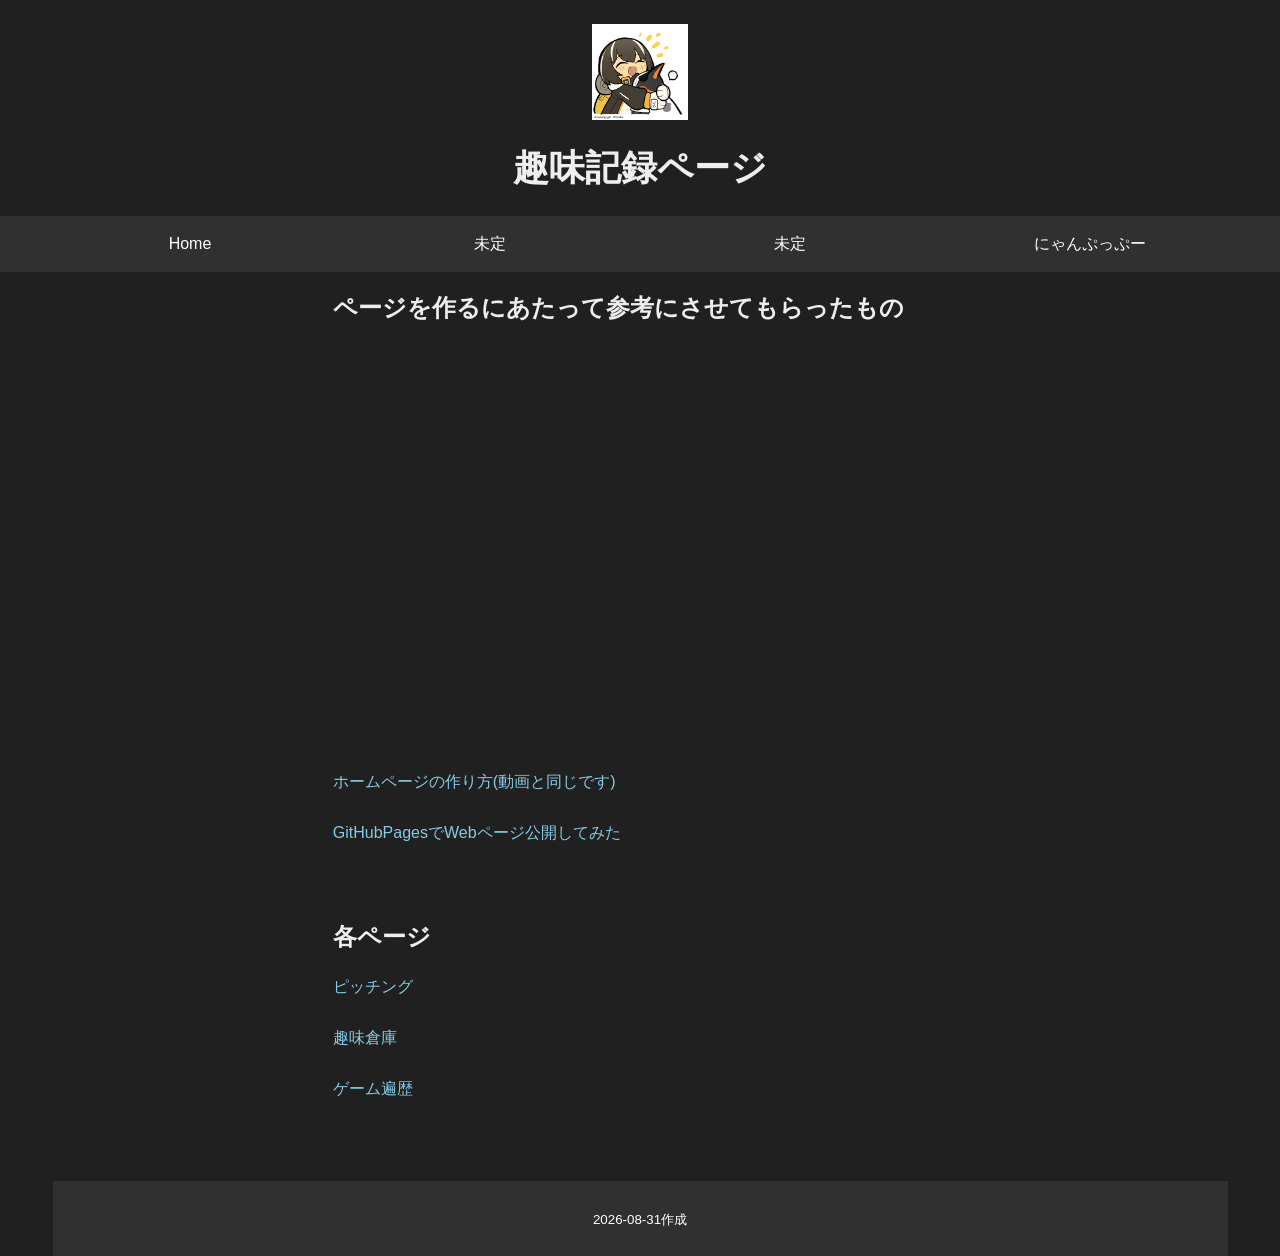
<file: index.html>
<!DOCTYPE HTML><html lang="ja"><head>
<meta name="viewport" content="width=device-width, initial-scale=1.0">
<meta charset="utf-8">
<title>趣味 記録ページ</title>
<link rel="stylesheet" type="text/css" href="template.css">
<link rel="icon" type="image/png" href="maga_icon.png" href="favicon.ico">
<meta property="og:type" content="article" />
<meta property="og:image" content="maga_icon.png" />
<meta property="og:title" content="趣味 記録ページ" />
<meta property="og:description" content="趣味 記録ページ" />
<meta property="og:site_name" content="趣味 記録ページ" /> 
</head><body>
<header>
<h1><img src="maga_icon.png" width="96" height="96" alt="アイコン" /></h1>
<h2>趣味記録ページ</h2>
<nav><ul>
<li><a href="index.html">Home</a></li>
<li><a href=''>未定</a></li>
<li><a href=''>未定</a></li>
<li><a href='https://misskey.io/channels/9dy40f49i2'>にゃんぷっぷー</a></li>
</ul></nav>
</header> 
<main id="contents">
<h3>ページを作るにあたって参考にさせてもらったもの</h3>
<br>
<div class="youtube-video">
    <iframe src="https://www.youtube.com/embed/TJ4BuoDqgnc"
            title=""
            allowfullscreen>
    </iframe>
</div>
<br>
<p>
<a href="https://yuki1996.com/tech/2022/hp/hp">ホームページの作り方(動画と同じです)</a>
</p>
<p>
<a href="https://qiita.com/san_bay3/items/8338f68c9d01c8a5258b">GitHubPagesでWebページ公開してみた</a>
</p>
<br>
<br>
<h3>各ページ</h3>
<p>
<a href="pitch">ピッチング</a>
</p>
<p>
<a href="hobby">趣味倉庫</a>
</p>
<p>
<a href="gaming_history">ゲーム遍歴</a>
</p>
<br>
<br>
</main><footer><p><small>
2026-08-31作成　　</small></p></footer>  </body></html>
</file>
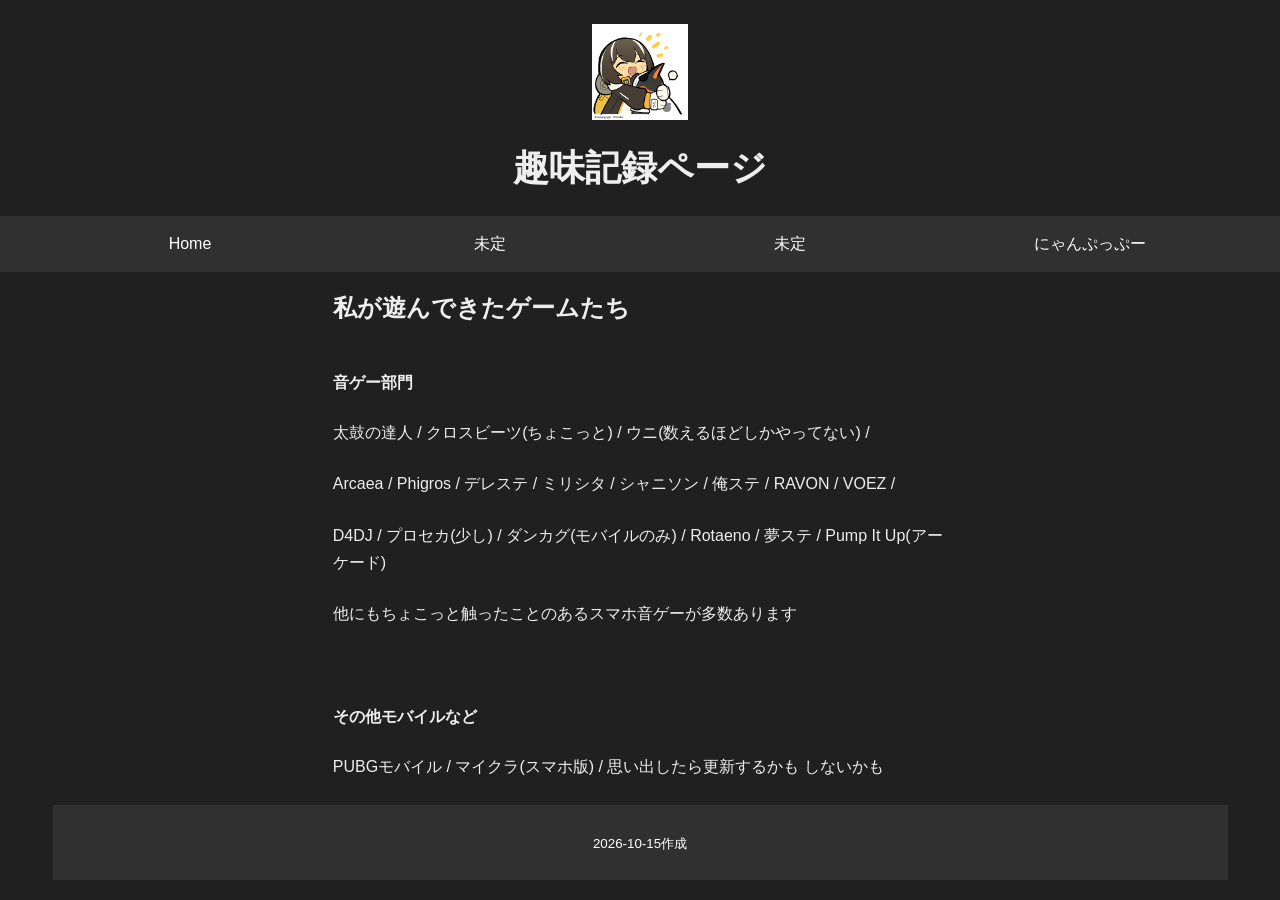
<file: gaming_history/index.html>
<!DOCTYPE HTML><html lang="ja"><head>
<meta name="viewport" content="width=device-width, initial-scale=1.0">
<meta charset="utf-8">
<title>趣味 記録ページ</title>
<link rel="stylesheet" type="text/css" href="/template.css">
<link rel="icon" type="image/png" href="maga_icon.png" href="favicon.ico">
<meta property="og:type" content="article" />
<meta property="og:image" content="maga_icon.png" />
<meta property="og:title" content="趣味 記録ページ" />
<meta property="og:description" content="趣味 記録ページ" />
<meta property="og:site_name" content="趣味 記録ページ" /> 
</head><body>
<header>
<h1><img src="/maga_icon.png" width="96" height="96" alt="アイコン" /></h1>
<h2>趣味記録ページ</h2>
<nav><ul>
<li><a href="https://rei-by01.github.io/">Home</a></li>
<li><a href=''>未定</a></li>
<li><a href=''>未定</a></li>
<li><a href='https://misskey.io/channels/9dy40f49i2'>にゃんぷっぷー</a></li>
</ul></nav>
</header> 
<main id="contents">
<h3>私が遊んできたゲームたち</h3>
<br>
<h4>音ゲー部門</h4>
<p>太鼓の達人 / クロスビーツ(ちょこっと) / ウニ(数えるほどしかやってない) /</p>
<p>Arcaea / Phigros / デレステ / ミリシタ / シャニソン / 俺ステ / RAVON / VOEZ /</p>
<p>D4DJ / プロセカ(少し) / ダンカグ(モバイルのみ) / Rotaeno / 夢ステ / Pump It Up(アーケード)</p>
<p>他にもちょこっと触ったことのあるスマホ音ゲーが多数あります</p>
<br>
<br>
<h4>その他モバイルなど</h4>
<p>PUBGモバイル / マイクラ(スマホ版) / 思い出したら更新するかも しないかも</p>
<p></p>
<p></p>
<p></p>
<p></p>
<p></p>

</main><footer><p><small>
2026-10-15作成　　</small></p></footer>  </body></html>
</file>
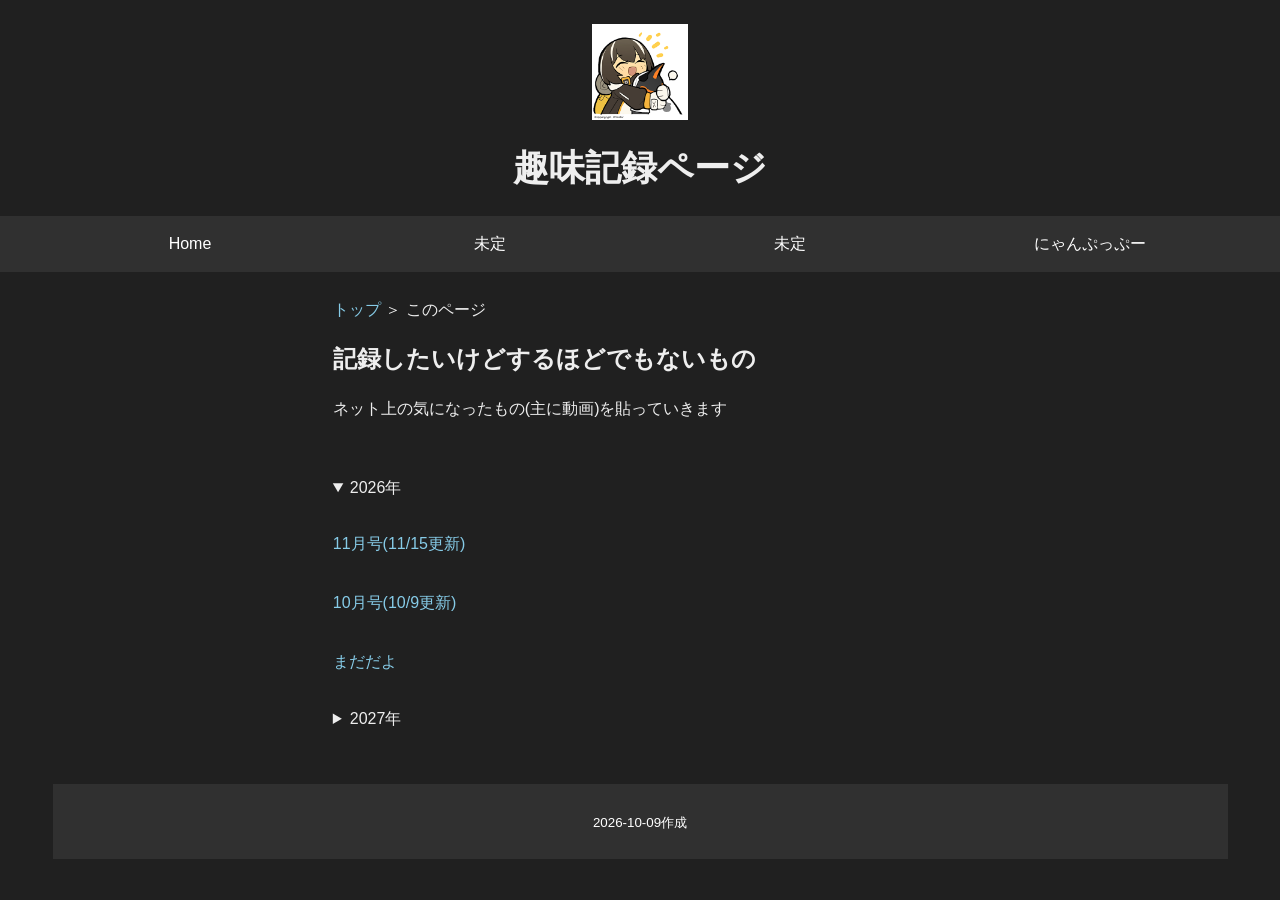
<file: hobby/index.html>
<!DOCTYPE HTML><html lang="ja"><head>
<meta name="viewport" content="width=device-width, initial-scale=1.0">
<meta charset="utf-8">
<title>趣味 記録ページ</title>
<link rel="stylesheet" type="text/css" href="/template.css">
<link rel="icon" type="image/png" href="maga_icon.png" href="favicon.ico">
<meta property="og:type" content="article" />
<meta property="og:image" content="maga_icon.png" />
<meta property="og:title" content="趣味 記録ページ" />
<meta property="og:description" content="趣味 記録ページ" />
<meta property="og:site_name" content="趣味 記録ページ" /> 
</head><body>
<header>
<h1><img src="/maga_icon.png" width="96" height="96" alt="アイコン" /></h1>
<h2>趣味記録ページ</h2>
<nav><ul>
<li><a href="/index.html">Home</a></li>
<li><a href=''>未定</a></li>
<li><a href=''>未定</a></li>
<li><a href='https://misskey.io/channels/9dy40f49i2'>にゃんぷっぷー</a></li>
</ul></nav>
</header> 
<main id="contents">
<!-- パンくずリスト -->
<p>
    <a href="/index.html">トップ</a> ＞
    このページ                                    <!-- ←---日付更新してね -->
</p>
<!-- パンくずここまで -->
<h3>記録したいけどするほどでもないもの</h3>
<p>ネット上の気になったもの(主に動画)を貼っていきます</p>
<br>
<details open>
    <summary>2026年</summary>
    <ul>
        <br>
        <li><a href="hobby_folder/2026/11.html">11月号(11/15更新)</a></li>
        <br>
        <li><a href="hobby_folder/2026/10.html">10月号(10/9更新)</a></li>
        <br>
        <li><a href="">まだだよ</a></li>
    </ul>
</details>
<br>
<details>
    <summary>2027年</summary>

    <ul>
        <br>
        <li><a href="2027/01.html">未定</a></li>
        <br>
        <li><a href="2027/02.html">同じく</a></li>
        <br>
    </ul>
</details>
<p></p>
<br>
</main><footer><p><small>
2026-10-09作成　　</small></p></footer>  </body></html>
</file>
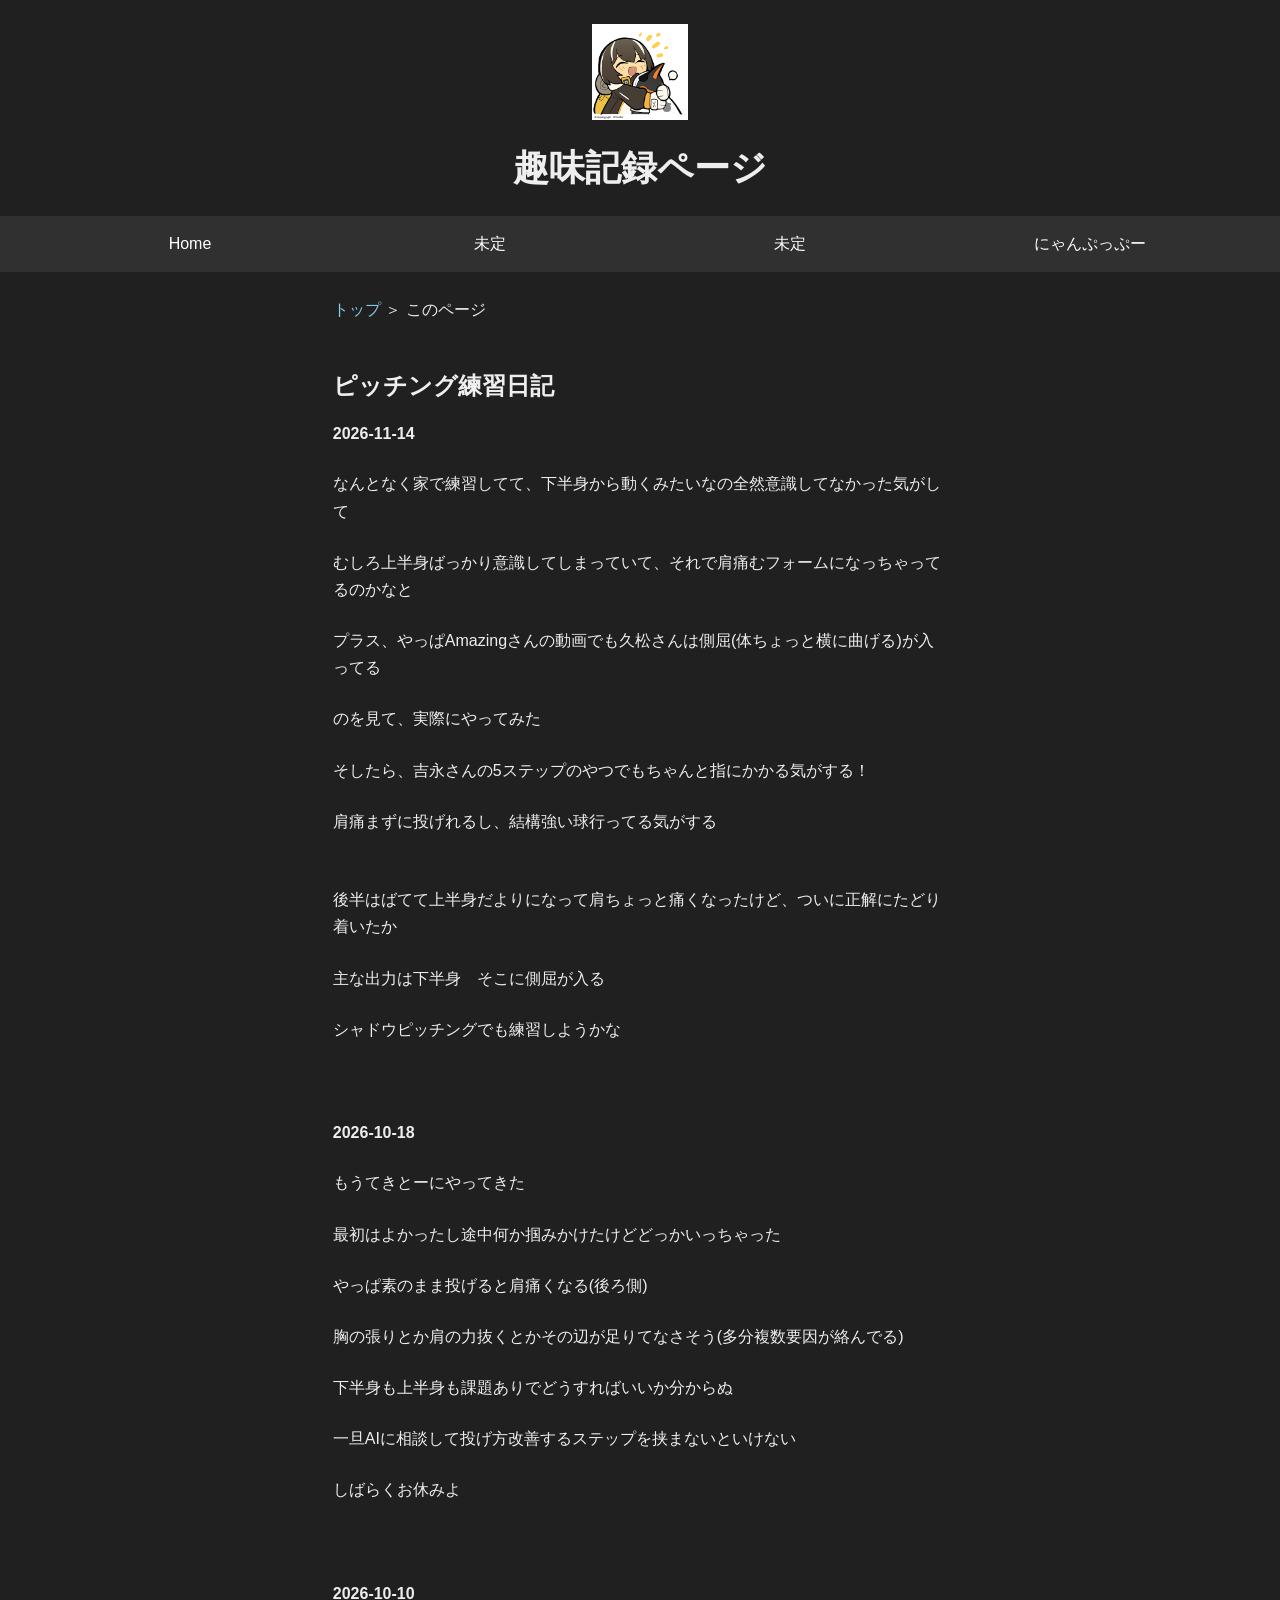
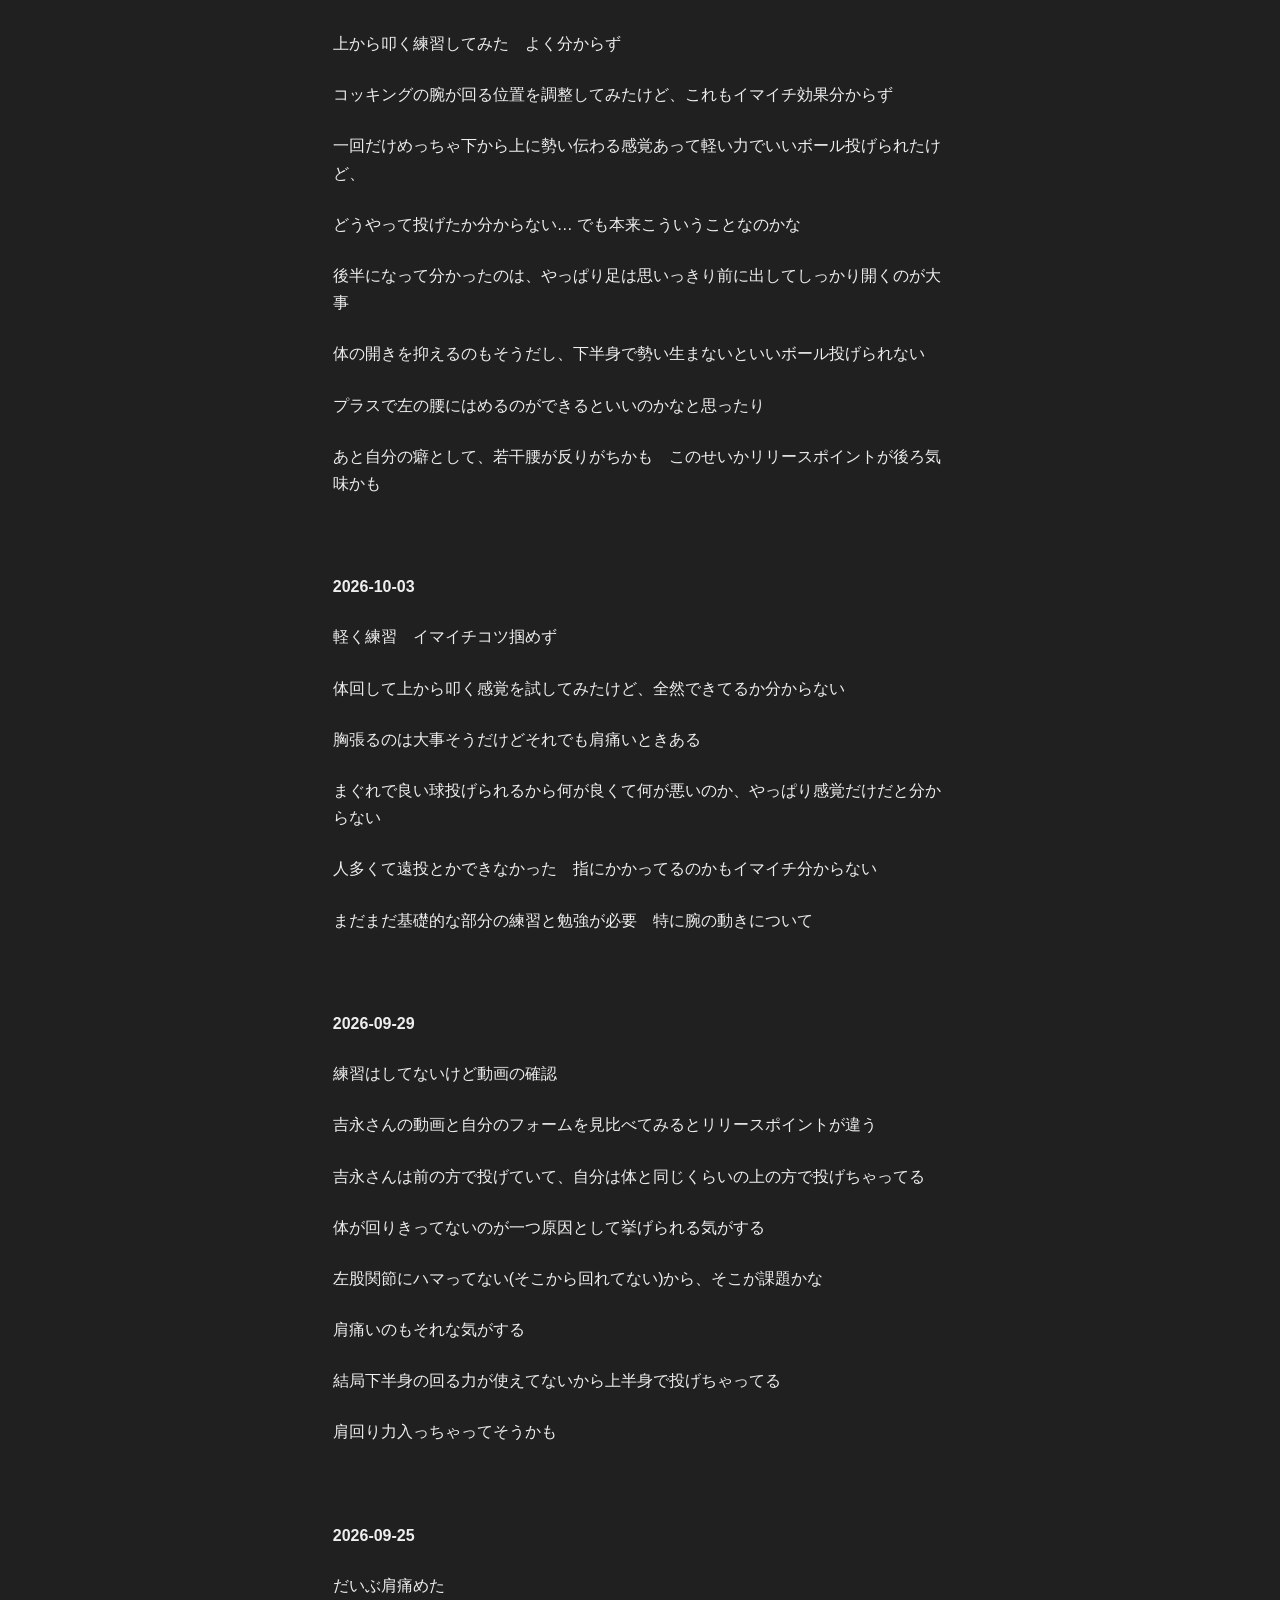
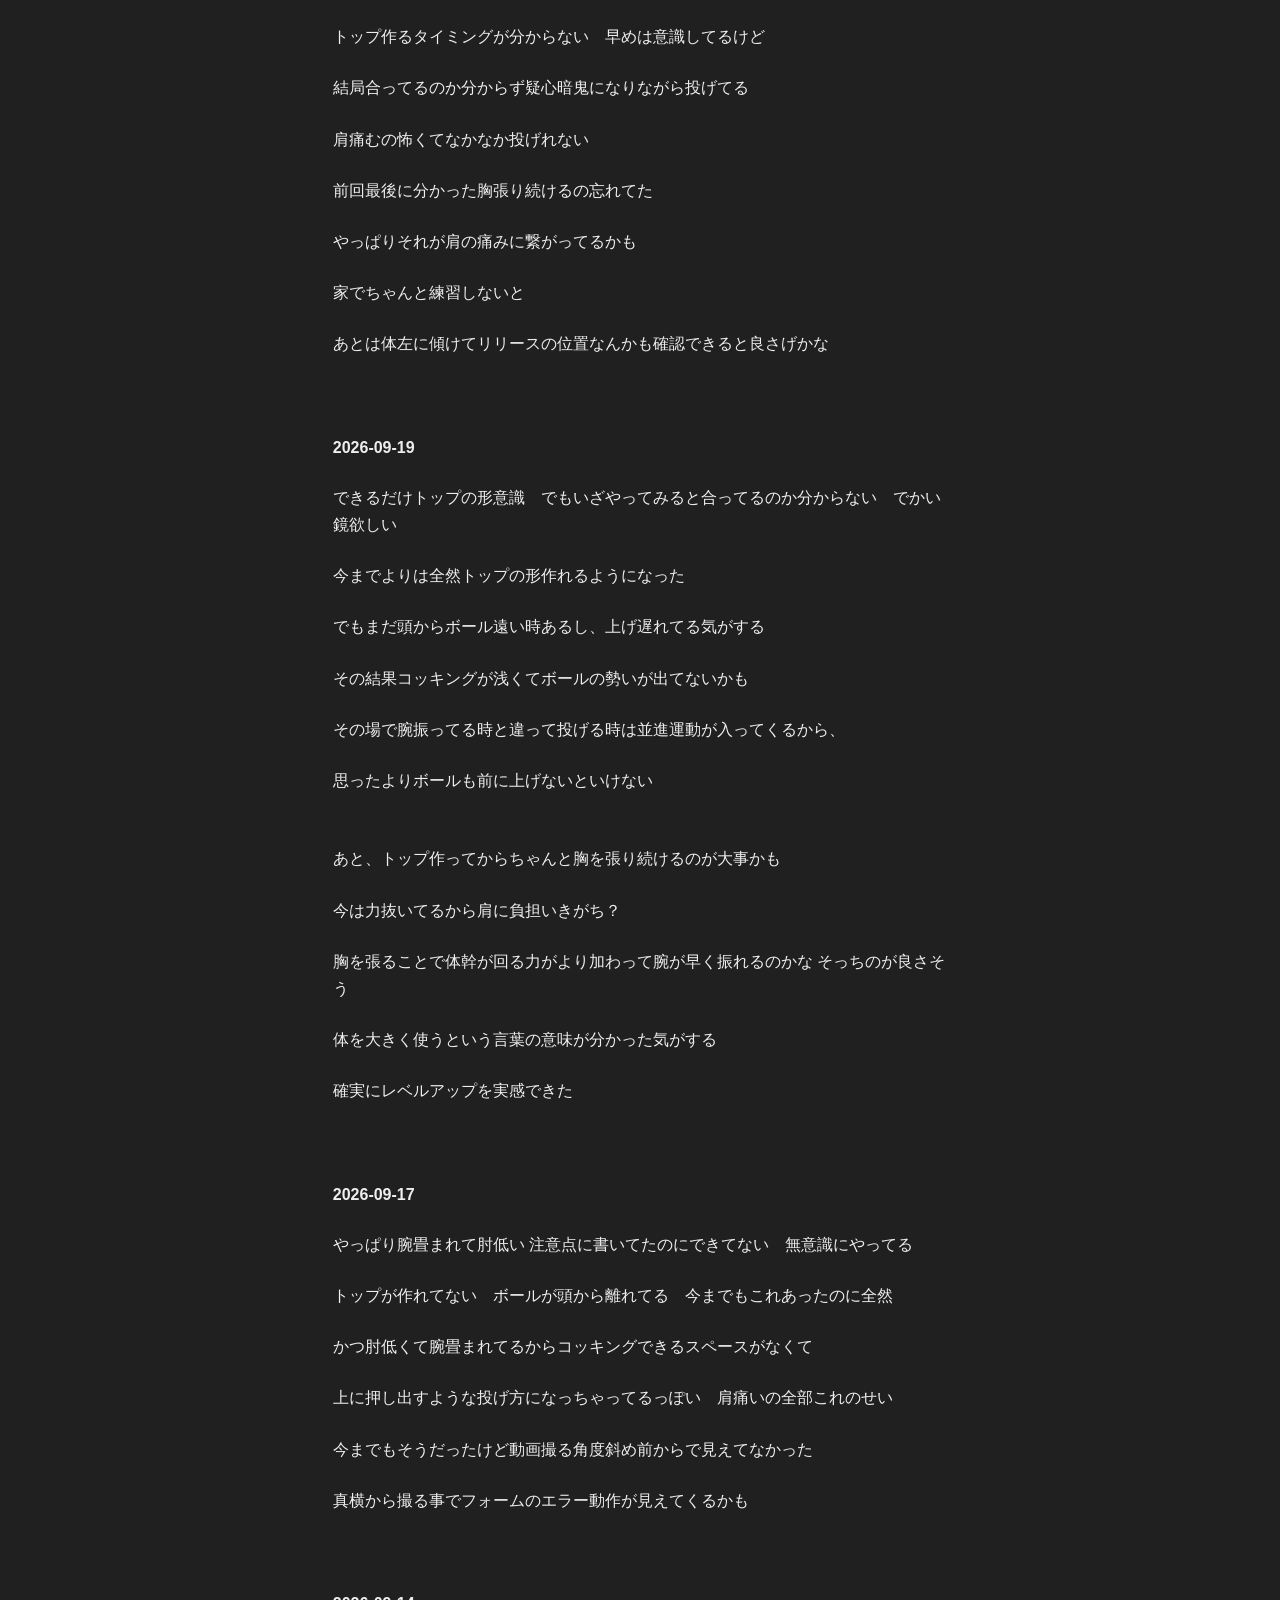
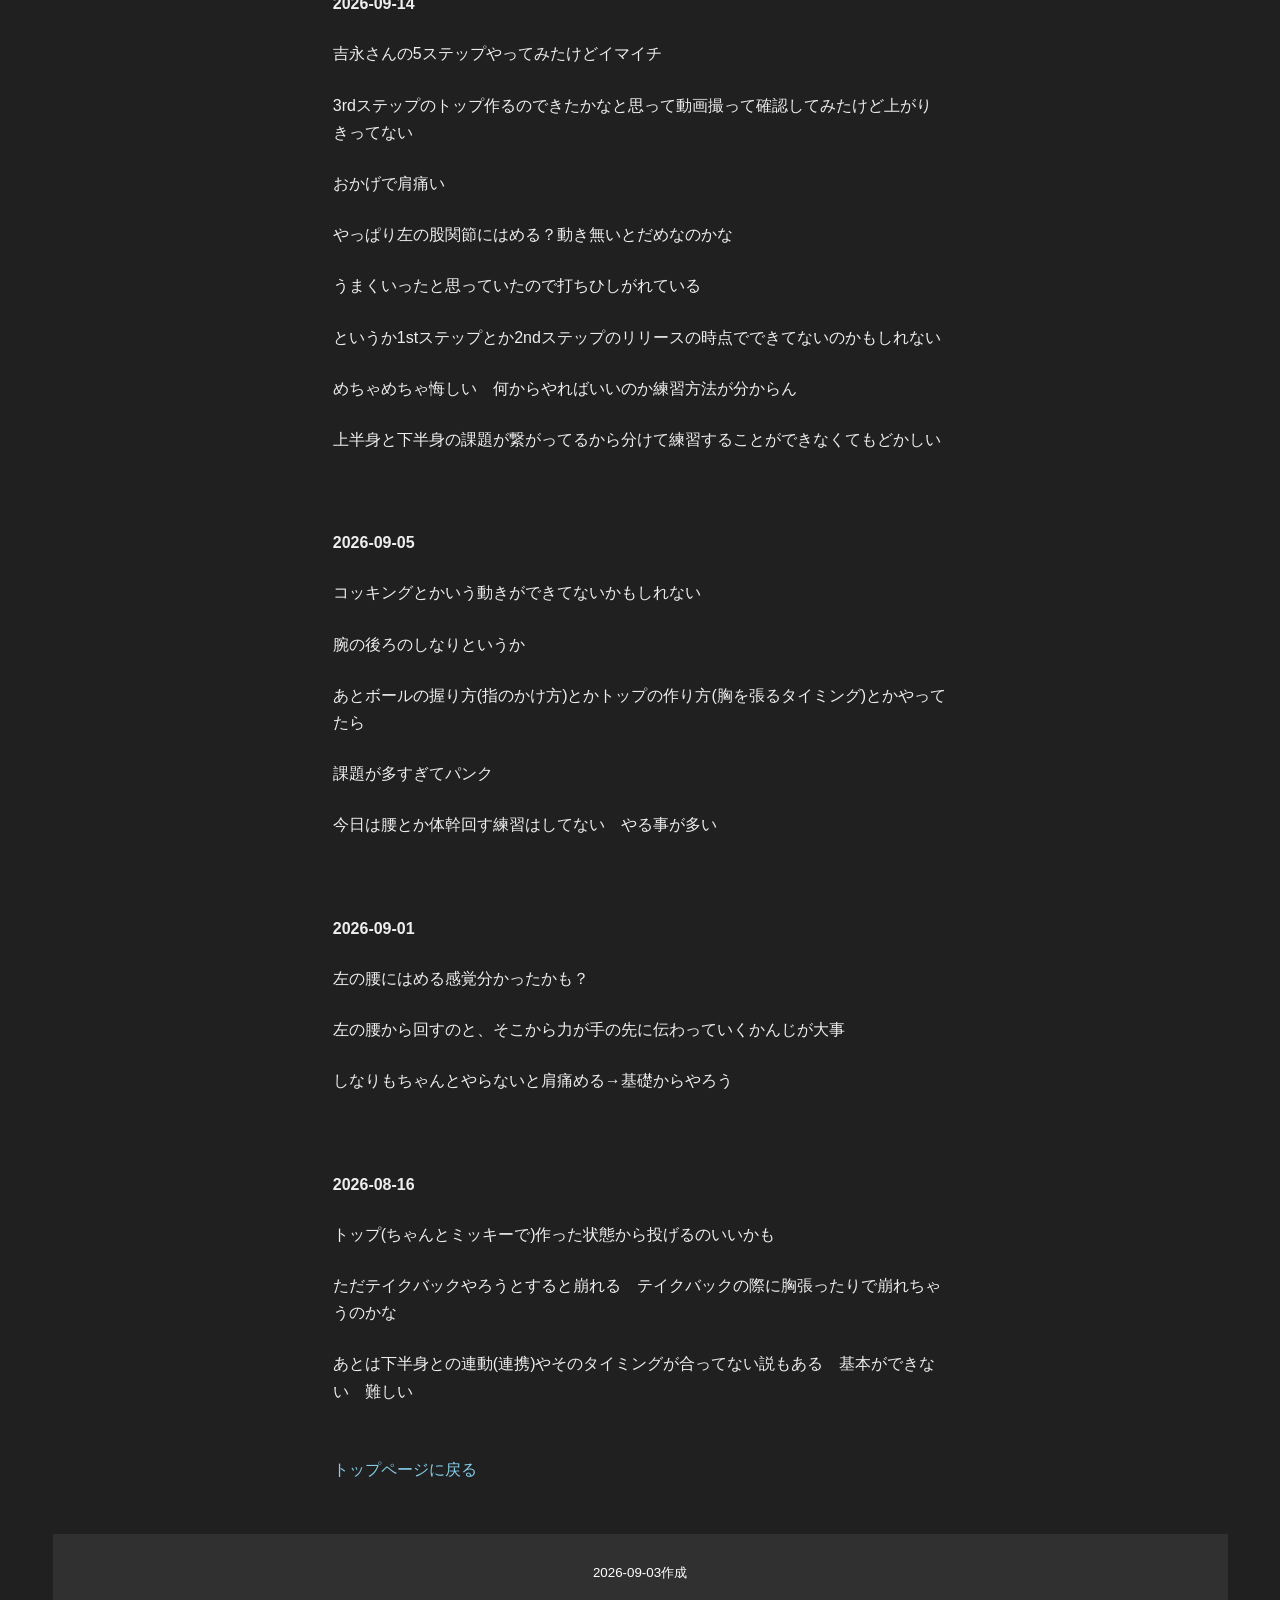
<file: pitch/index.html>
<!DOCTYPE HTML><html lang="ja"><head>
<meta name="viewport" content="width=device-width, initial-scale=1.0">
<meta charset="utf-8">
<title>趣味 記録ページ</title>
<link rel="stylesheet" type="text/css" href="/template.css">
<link rel="icon" type="image/png" href="maga_icon.png" href="favicon.ico">
<meta property="og:type" content="article" />
<meta property="og:image" content="maga_icon.png" />
<meta property="og:title" content="趣味 記録ページ" />
<meta property="og:description" content="趣味 記録ページ" />
<meta property="og:site_name" content="趣味 記録ページ" /> 
</head><body>
<header>
<h1><img src="/maga_icon.png" width="96" height="96" alt="アイコン" /></h1>
<h2>趣味記録ページ</h2>
<nav><ul>
<li><a href="/index.html">Home</a></li>
<li><a href=''>未定</a></li>
<li><a href=''>未定</a></li>
<li><a href='https://misskey.io/channels/9dy40f49i2'>にゃんぷっぷー</a></li>
</ul></nav>
</header> 
<main id="contents">
<!-- パンくずリスト -->
<p>
    <a href="/index.html">トップ</a> ＞
    このページ                                      <!-- ←---日付更新してね -->
</p>
<br>
<!-- パンくずここまで -->
<h3>ピッチング練習日記</h3>
<!-- 
<h4></h4>
<br>
<br>
-->
<h4>2026-11-14</h4>
<p>なんとなく家で練習してて、下半身から動くみたいなの全然意識してなかった気がして</p>
<p>むしろ上半身ばっかり意識してしまっていて、それで肩痛むフォームになっちゃってるのかなと</p>
<p>プラス、やっぱAmazingさんの動画でも久松さんは側屈(体ちょっと横に曲げる)が入ってる</p>
<p>のを見て、実際にやってみた</p>
<p>そしたら、吉永さんの5ステップのやつでもちゃんと指にかかる気がする！</p>
<p>肩痛まずに投げれるし、結構強い球行ってる気がする</p>
<br>
<p>後半はばてて上半身だよりになって肩ちょっと痛くなったけど、ついに正解にたどり着いたか</p>
<p>主な出力は下半身　そこに側屈が入る</p>
<p>シャドウピッチングでも練習しようかな</p>
<br>
<br>
<h4>2026-10-18</h4>
<p>もうてきとーにやってきた</p>
<p>最初はよかったし途中何か掴みかけたけどどっかいっちゃった</p>
<p>やっぱ素のまま投げると肩痛くなる(後ろ側)</p>
<p>胸の張りとか肩の力抜くとかその辺が足りてなさそう(多分複数要因が絡んでる)</p>
<p>下半身も上半身も課題ありでどうすればいいか分からぬ</p>
<p>一旦AIに相談して投げ方改善するステップを挟まないといけない</p>
<p>しばらくお休みよ</p>
<br>
<br>
<h4>2026-10-10</h4>
<p>上から叩く練習してみた　よく分からず</p>
<p>コッキングの腕が回る位置を調整してみたけど、これもイマイチ効果分からず</p>
<p>一回だけめっちゃ下から上に勢い伝わる感覚あって軽い力でいいボール投げられたけど、</p>
<p>どうやって投げたか分からない… でも本来こういうことなのかな</p>
<p>後半になって分かったのは、やっぱり足は思いっきり前に出してしっかり開くのが大事</p>
<p>体の開きを抑えるのもそうだし、下半身で勢い生まないといいボール投げられない</p>
<p>プラスで左の腰にはめるのができるといいのかなと思ったり</p>
<p>あと自分の癖として、若干腰が反りがちかも　このせいかリリースポイントが後ろ気味かも</p>
<br>
<br>
<h4>2026-10-03</h4>
<p>軽く練習　イマイチコツ掴めず</p>
<p>体回して上から叩く感覚を試してみたけど、全然できてるか分からない</p>
<p>胸張るのは大事そうだけどそれでも肩痛いときある</p>
<p>まぐれで良い球投げられるから何が良くて何が悪いのか、やっぱり感覚だけだと分からない</p>
<p>人多くて遠投とかできなかった　指にかかってるのかもイマイチ分からない</p>
<p>まだまだ基礎的な部分の練習と勉強が必要　特に腕の動きについて</p>
<br>
<br>
<h4>2026-09-29</h4>
<p>練習はしてないけど動画の確認</p>
<p>吉永さんの動画と自分のフォームを見比べてみるとリリースポイントが違う</p>
<p>吉永さんは前の方で投げていて、自分は体と同じくらいの上の方で投げちゃってる</p>
<p>体が回りきってないのが一つ原因として挙げられる気がする</p>
<p>左股関節にハマってない(そこから回れてない)から、そこが課題かな</p>
<p>肩痛いのもそれな気がする</p>
<p>結局下半身の回る力が使えてないから上半身で投げちゃってる</p>
<p>肩回り力入っちゃってそうかも</p>
<br>
<br>
<h4>2026-09-25</h4>
<p>だいぶ肩痛めた
<p>トップ作るタイミングが分からない　早めは意識してるけど</p>
<p>結局合ってるのか分からず疑心暗鬼になりながら投げてる</p>
<p>肩痛むの怖くてなかなか投げれない</p>
<p>前回最後に分かった胸張り続けるの忘れてた</p>
<p>やっぱりそれが肩の痛みに繋がってるかも</p>
<p>家でちゃんと練習しないと</p>
<p>あとは体左に傾けてリリースの位置なんかも確認できると良さげかな</p>
<br>
<br>
<h4>2026-09-19</h4>
<p>できるだけトップの形意識　でもいざやってみると合ってるのか分からない　でかい鏡欲しい</p>
<p>今までよりは全然トップの形作れるようになった</p>
<p>でもまだ頭からボール遠い時あるし、上げ遅れてる気がする</p>
<p>その結果コッキングが浅くてボールの勢いが出てないかも</p>
<p>その場で腕振ってる時と違って投げる時は並進運動が入ってくるから、</p>
<p>思ったよりボールも前に上げないといけない</p>
<br>
<p>あと、トップ作ってからちゃんと胸を張り続けるのが大事かも</p>
<p>今は力抜いてるから肩に負担いきがち？</p>
<p>胸を張ることで体幹が回る力がより加わって腕が早く振れるのかな そっちのが良さそう</p>
<p>体を大きく使うという言葉の意味が分かった気がする</p>
<p>確実にレベルアップを実感できた</p>
<br>
<br>
<h4>2026-09-17</h4>
<p>やっぱり腕畳まれて肘低い 注意点に書いてたのにできてない　無意識にやってる</p>
<p>トップが作れてない　ボールが頭から離れてる　今までもこれあったのに全然</p>
<p>かつ肘低くて腕畳まれてるからコッキングできるスペースがなくて</p>
<p>上に押し出すような投げ方になっちゃってるっぽい　肩痛いの全部これのせい</p>
<p>今までもそうだったけど動画撮る角度斜め前からで見えてなかった</p>
<p>真横から撮る事でフォームのエラー動作が見えてくるかも</p>
<br>
<br>
<h4>2026-09-14</h4>
<p>吉永さんの5ステップやってみたけどイマイチ</p>
<p>3rdステップのトップ作るのできたかなと思って動画撮って確認してみたけど上がりきってない</p>
<p>おかげで肩痛い</p>
<p>やっぱり左の股関節にはめる？動き無いとだめなのかな</p>
<p>うまくいったと思っていたので打ちひしがれている</p>
<p>というか1stステップとか2ndステップのリリースの時点でできてないのかもしれない</p>
<p>めちゃめちゃ悔しい　何からやればいいのか練習方法が分からん</p>
<p>上半身と下半身の課題が繋がってるから分けて練習することができなくてもどかしい</p>
<br>
<br>
<h4>2026-09-05</h4>
<p>コッキングとかいう動きができてないかもしれない</p>
<p>腕の後ろのしなりというか</p>
<p>あとボールの握り方(指のかけ方)とかトップの作り方(胸を張るタイミング)とかやってたら</p>
<p>課題が多すぎてパンク</p>
<p>今日は腰とか体幹回す練習はしてない　やる事が多い</p>
<br>
<br>
<h4>2026-09-01</h4>
<p>左の腰にはめる感覚分かったかも？</p>
<p>左の腰から回すのと、そこから力が手の先に伝わっていくかんじが大事</p>
<p>しなりもちゃんとやらないと肩痛める→基礎からやろう</p>
<br>
<br>
<h4>2026-08-16</h4>
<p>トップ(ちゃんとミッキーで)作った状態から投げるのいいかも</p>
<p></p>ただテイクバックやろうとすると崩れる　テイクバックの際に胸張ったりで崩れちゃうのかな</p>
<p>あとは下半身との連動(連携)やそのタイミングが合ってない説もある　基本ができない　難しい</p>
<br>
<p>
<a href="/index.html">トップページに戻る</a>
</p>
<br>
</main><footer><p><small>
2026-09-03作成　　</small></p></footer>  </body></html>
</file>
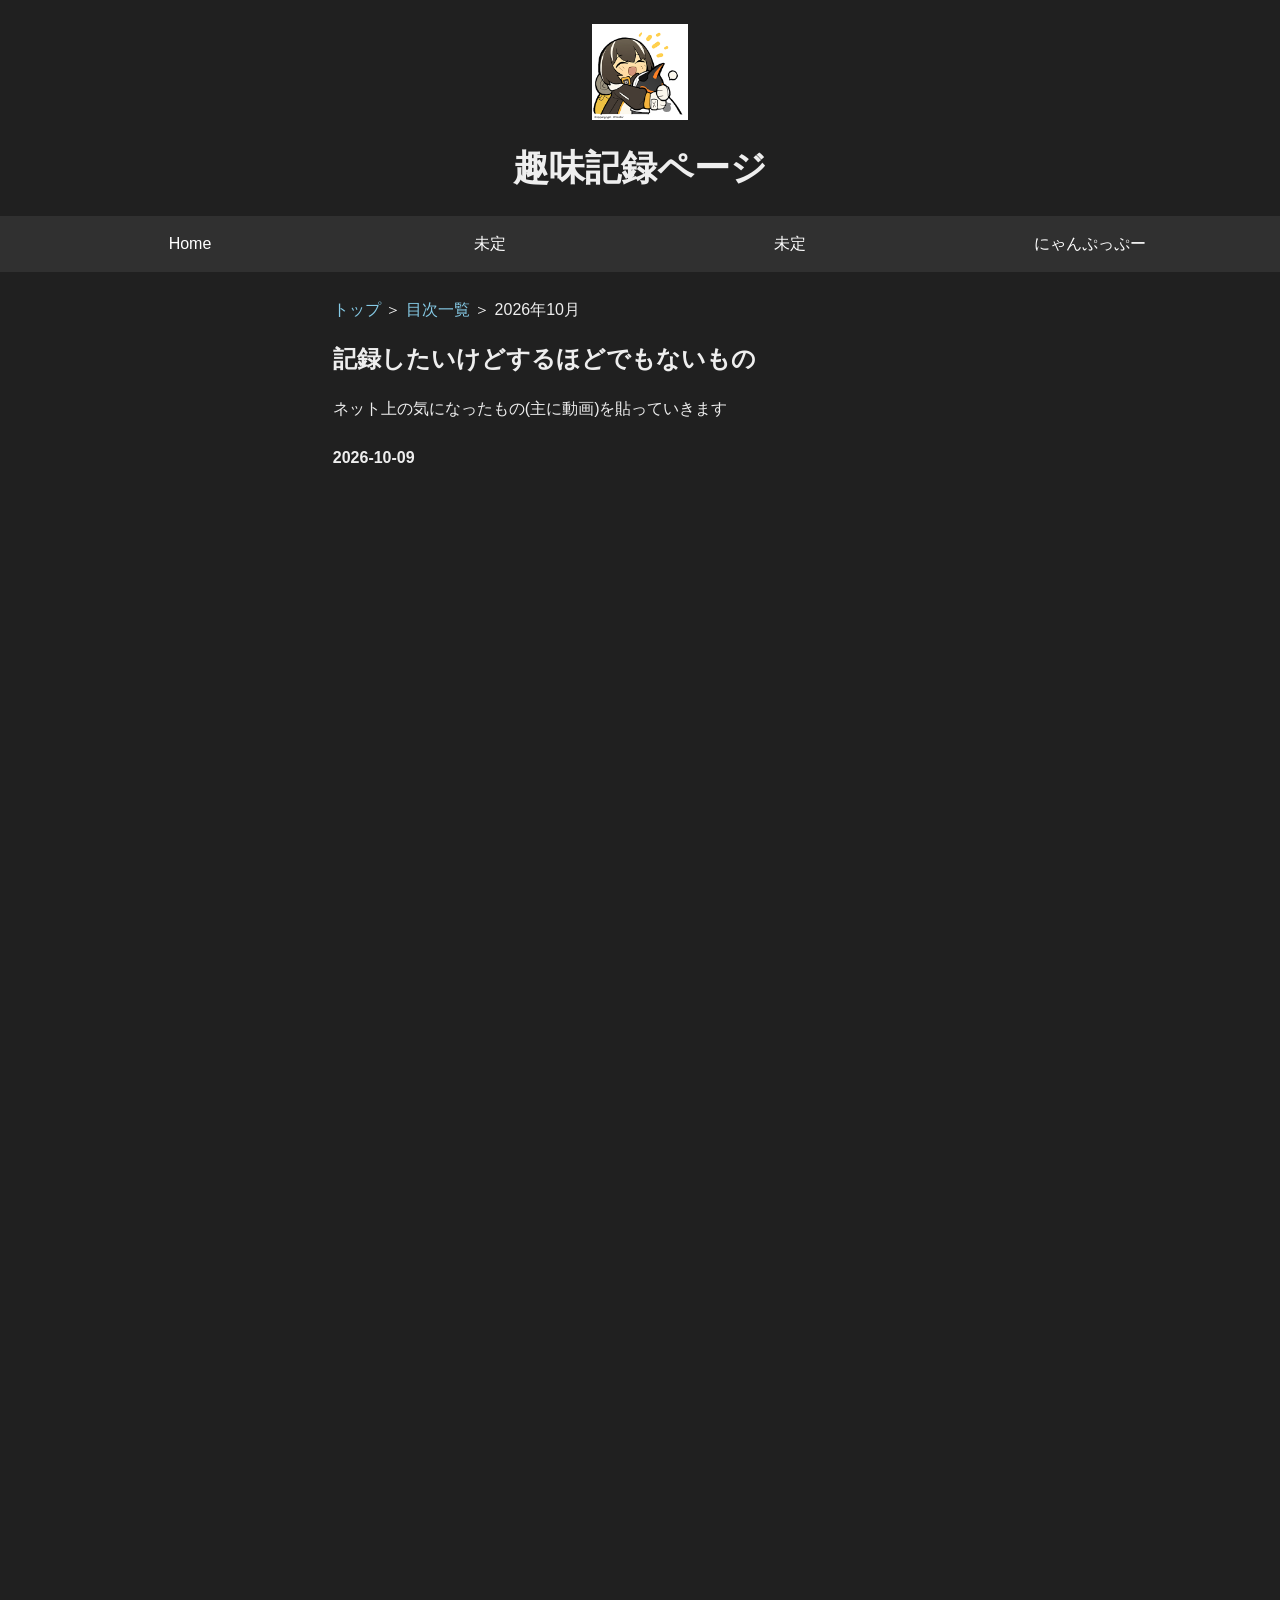
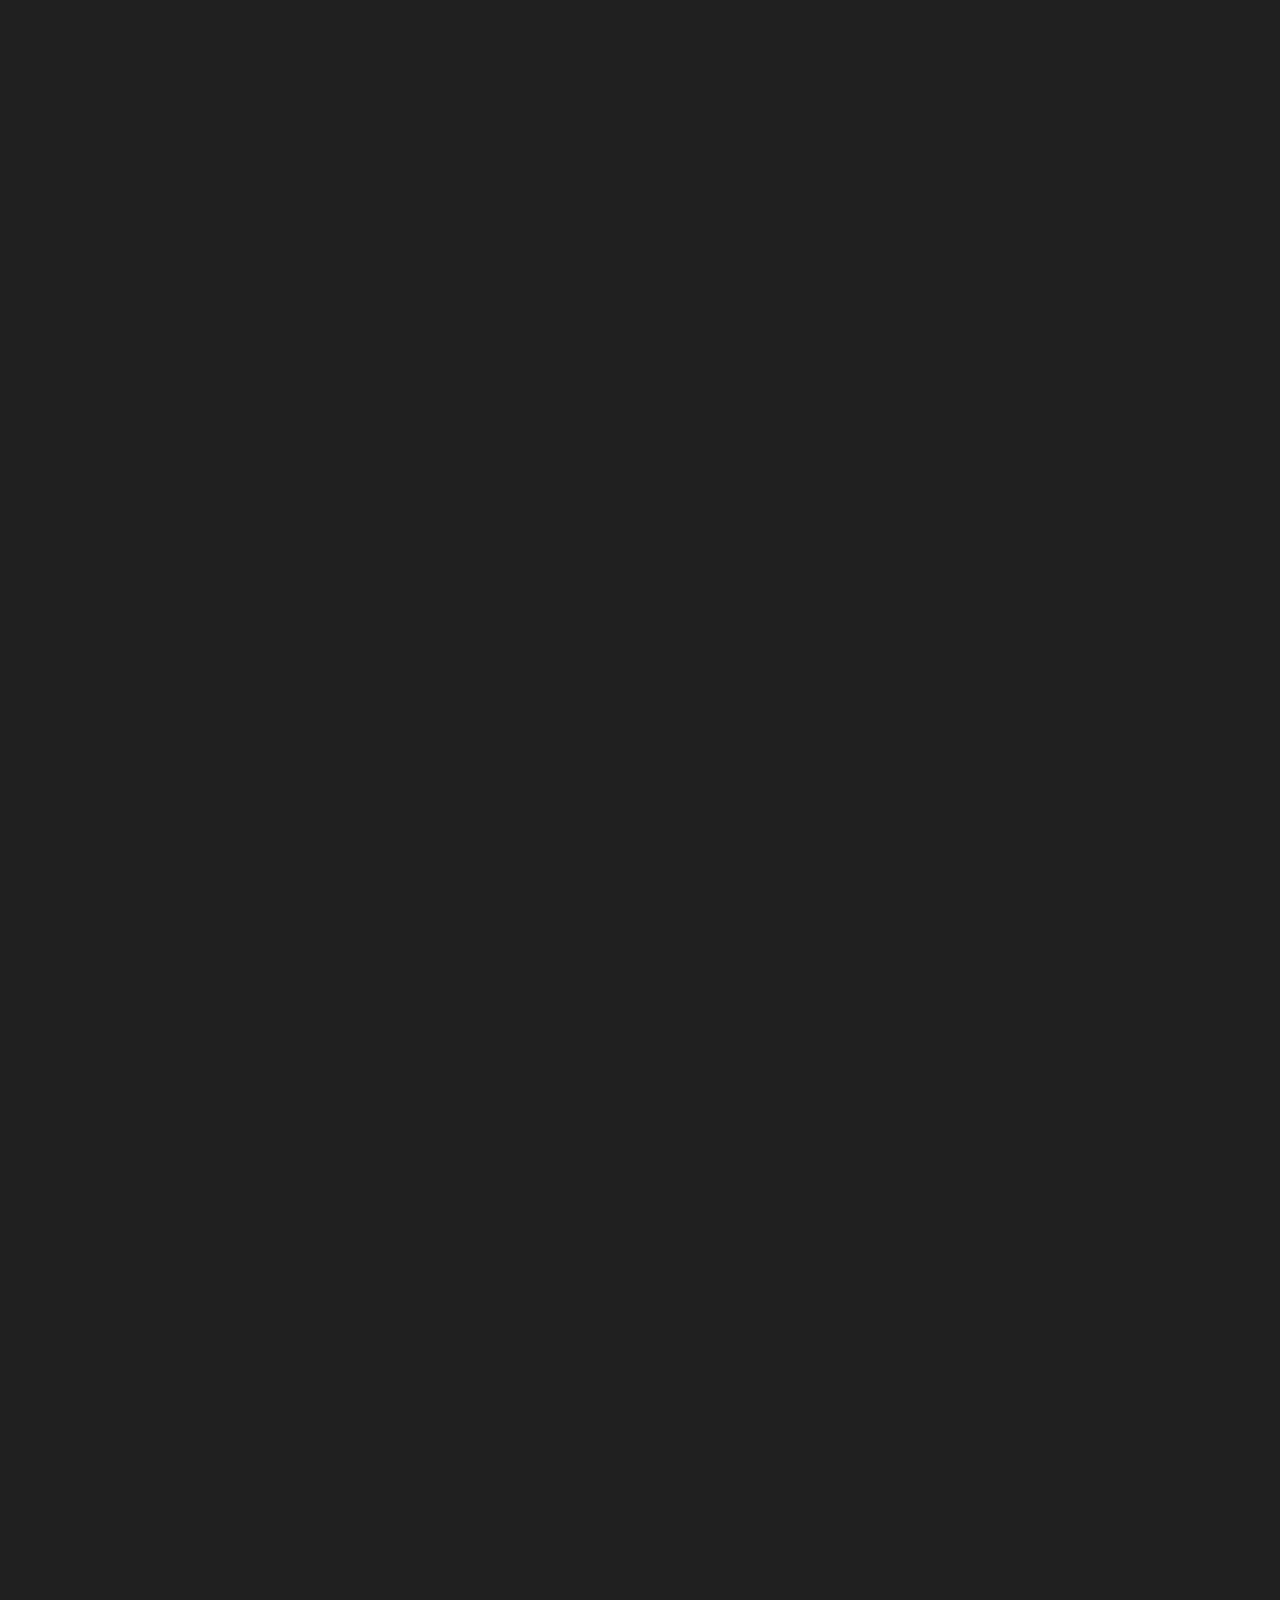
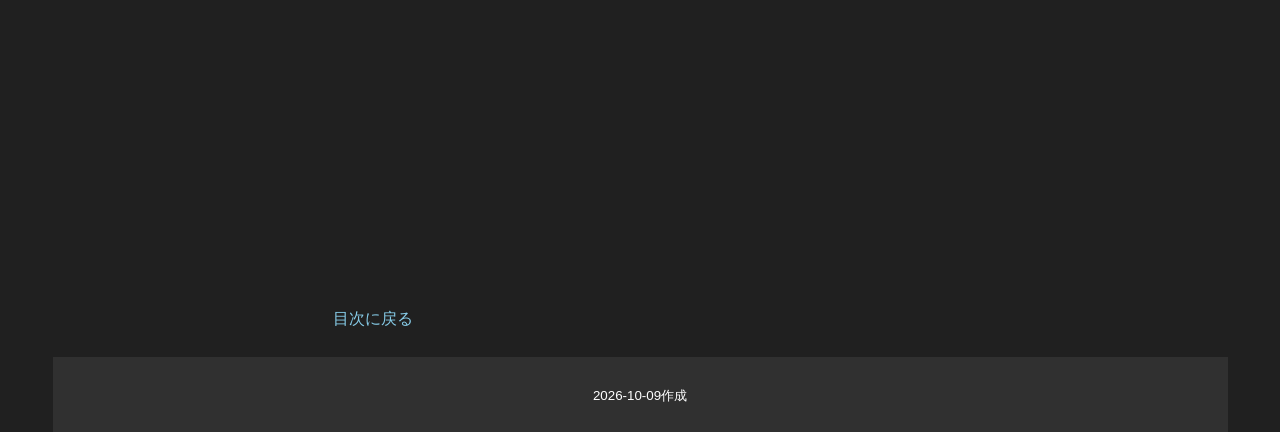
<file: hobby/hobby_folder/2026/10.html>
<!DOCTYPE HTML><html lang="ja"><head>
<meta name="viewport" content="width=device-width, initial-scale=1.0">
<meta charset="utf-8">
<title>趣味 記録ページ</title>
<link rel="stylesheet" type="text/css" href="/template.css">
<link rel="icon" type="image/png" href="maga_icon.png" href="favicon.ico">
<meta property="og:type" content="article" />
<meta property="og:image" content="maga_icon.png" />
<meta property="og:title" content="趣味 記録ページ" />
<meta property="og:description" content="趣味 記録ページ" />
<meta property="og:site_name" content="趣味 記録ページ" /> 
</head><body>
<header>
<h1><img src="/maga_icon.png" width="96" height="96" alt="アイコン" /></h1>
<h2>趣味記録ページ</h2>
<nav><ul>
<li><a href="/index.html">Home</a></li>
<li><a href=''>未定</a></li>
<li><a href=''>未定</a></li>
<li><a href='https://misskey.io/channels/9dy40f49i2'>にゃんぷっぷー</a></li>
</ul></nav>
</header> 
<main id="contents">
<!-- パンくずリスト -->
<p>
    <a href="/index.html">トップ</a> ＞
    <a href="/hobby/index.html">目次一覧</a> ＞
    2026年10月                                    <!-- ←---日付更新してね -->
</p>
<!-- パンくずここまで -->
<h3>記録したいけどするほどでもないもの</h3>
<p>ネット上の気になったもの(主に動画)を貼っていきます</p>
<!-- ↓ ↓ 本文ここから ↓ ↓ -->
<h4>2026-10-09</h4>
<br>
<div class="youtube-video">
    <iframe src="https://www.youtube.com/embed/E3CyGF9vkZE"
            allowfullscreen>
    </iframe>
</div>

<div class="youtube-video">
    <iframe src="https://www.youtube.com/embed/50hg0HYd_GI"
            title=""
            allowfullscreen>
    </iframe>
</div>

<div class="youtube-video">
    <iframe src="https://www.youtube.com/embed/2tJT_I36_ko"
            title="ことねワイパー"
            allowfullscreen>
    </iframe>
</div>

<div class="youtube-video">
    <iframe src="https://www.youtube.com/embed/3TKUEdVPpUI"
            allowfullscreen>
    </iframe>
</div>

<div class="youtube-video">
    <iframe src="https://www.youtube.com/embed/NIeVu1Ta4jY"
            title="【Hexamuse音源】音旋 Czarbek"
            allowfullscreen>
    </iframe>
</div>

<div class="youtube-video">
    <iframe src="https://www.youtube.com/embed/cFjKuLCWYss"
            title=""
            allowfullscreen>
    </iframe>
</div>

<div class="youtube-video">
    <iframe src="https://www.youtube.com/embed/wXKmH6kWLDY"
            title="ロマンスの神様"
            allowfullscreen>
    </iframe>
</div>

<div class="youtube-video">
    <iframe src="https://www.youtube.com/embed/y45NHSmdTec"
            title="スピキ"
            allowfullscreen>
    </iframe>
</div>
<br>
<p>
<a href="/hobby/index.html">目次に戻る</a>
</p>
<!-- ↑ ↑ 本文ここまで ↑ ↑ -->

</main><footer><p><small>
2026-10-09作成　　</small></p></footer>  </body></html>
</file>
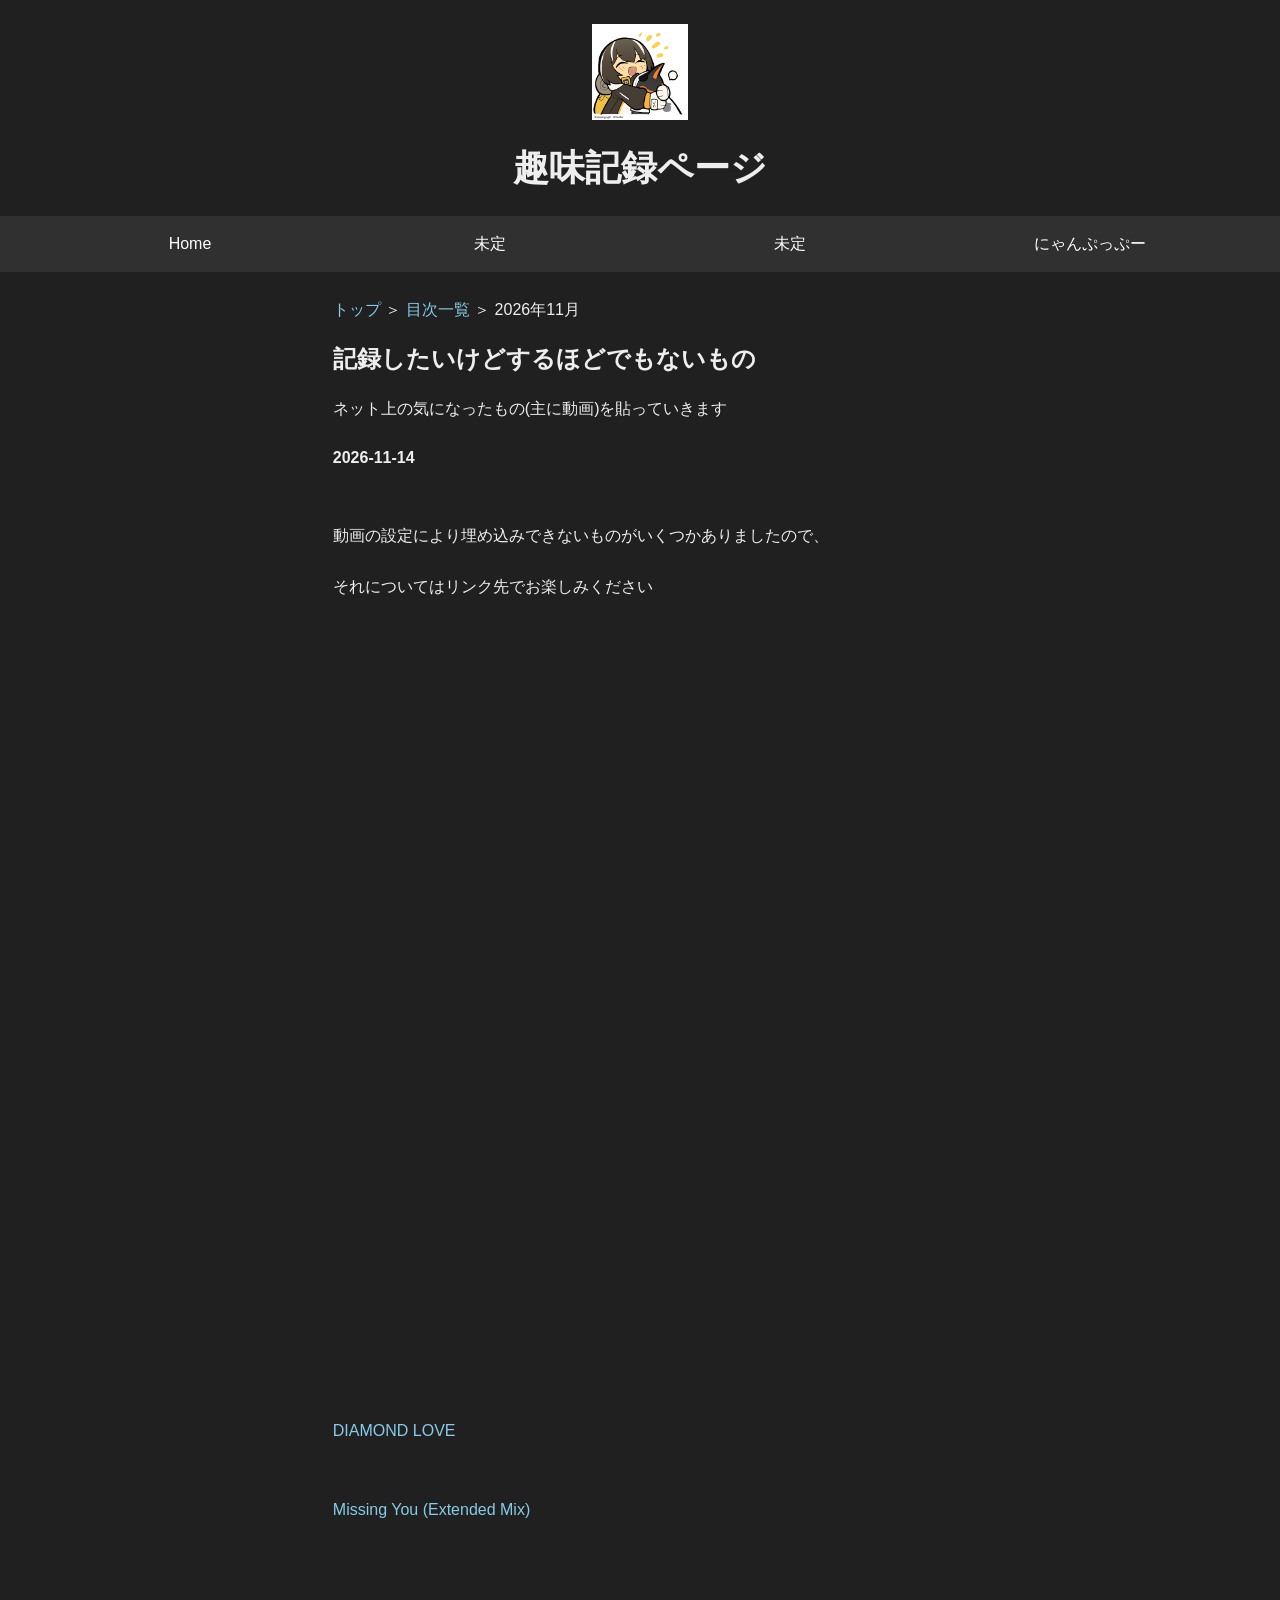
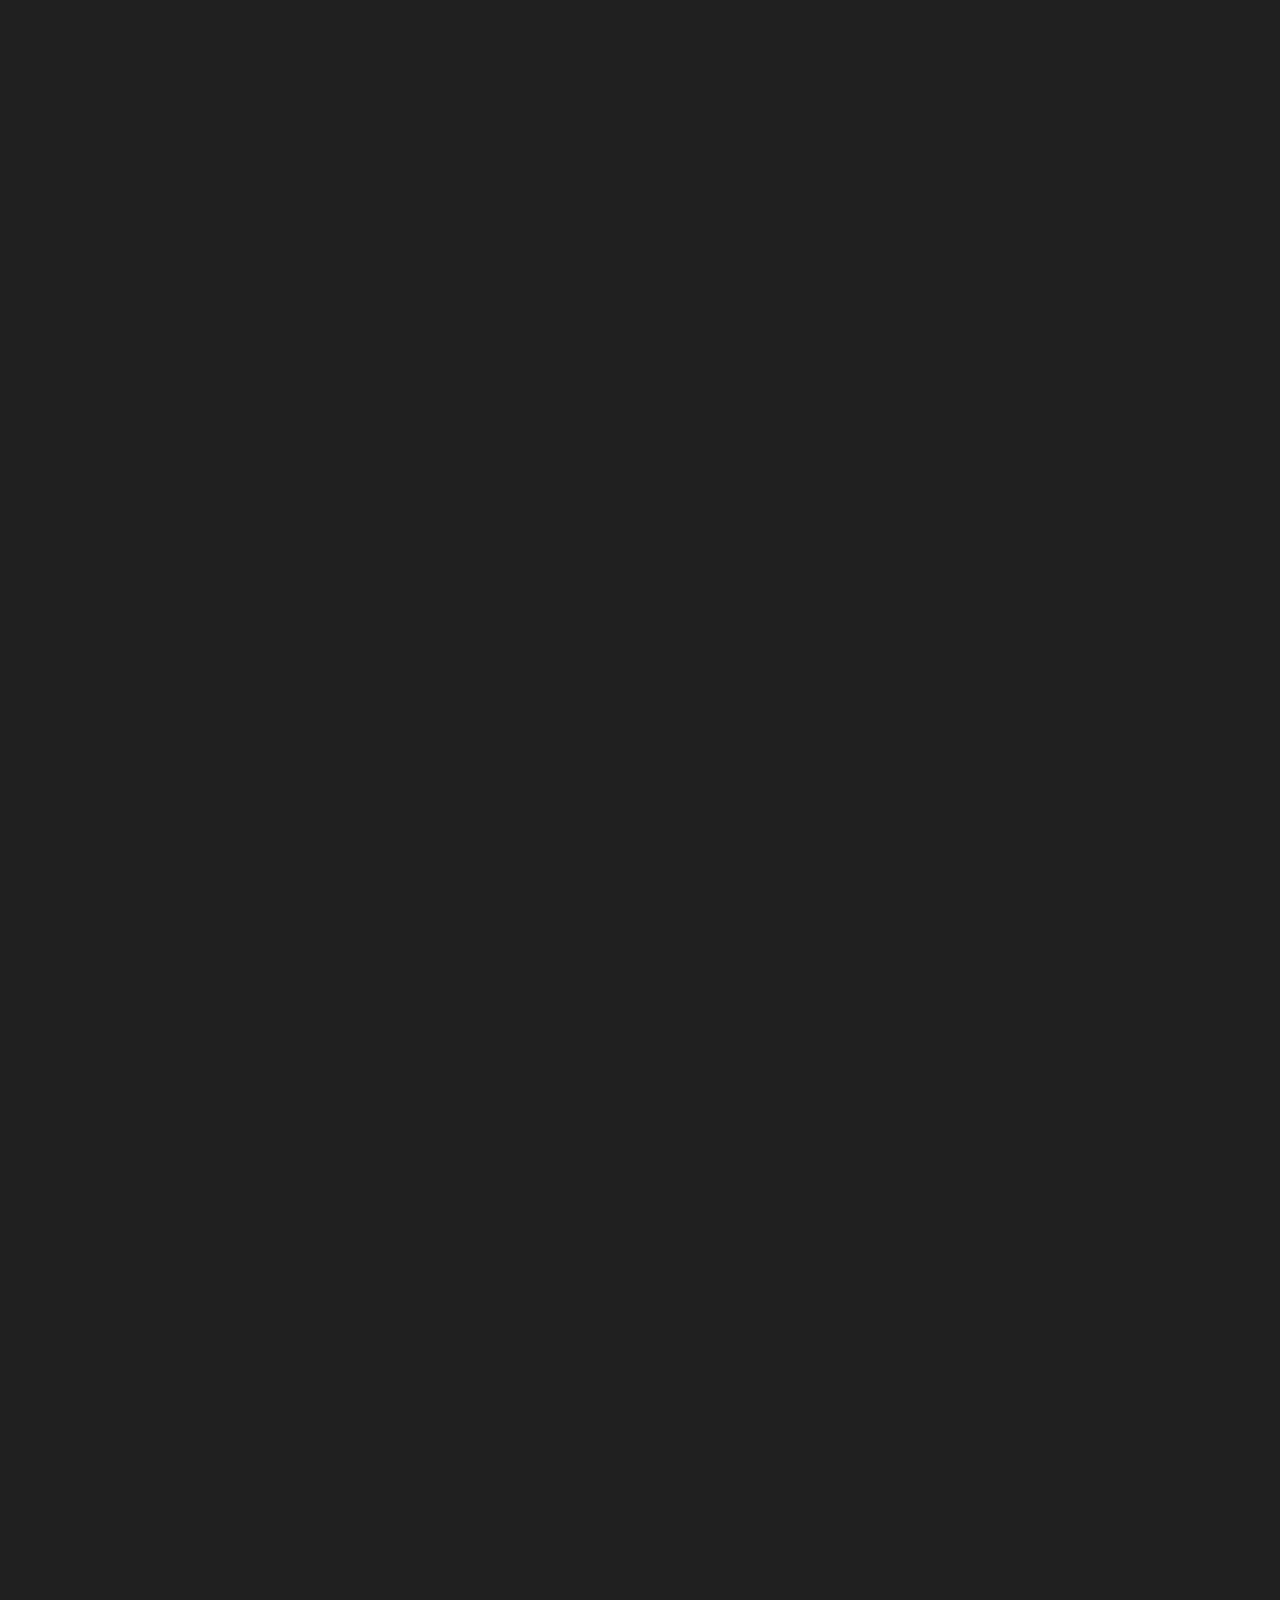
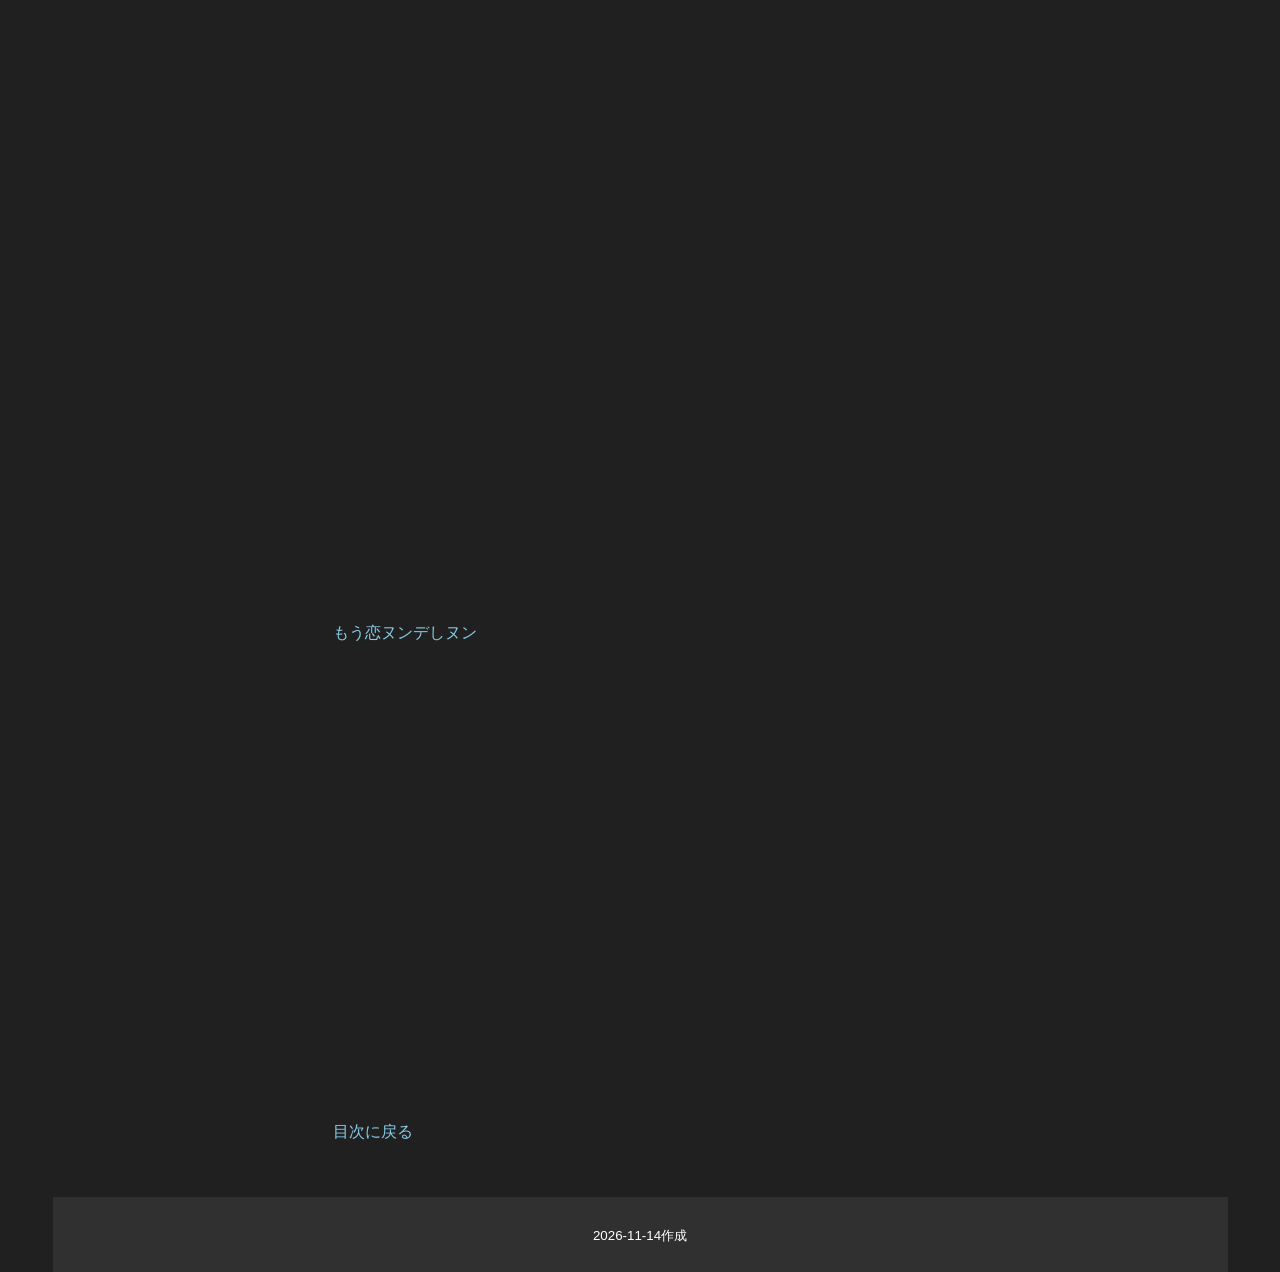
<file: hobby/hobby_folder/2026/11.html>
<!DOCTYPE HTML><html lang="ja"><head>
<meta name="viewport" content="width=device-width, initial-scale=1.0">
<meta charset="utf-8">
<title>趣味 記録ページ</title>
<link rel="stylesheet" type="text/css" href="/template.css">
<link rel="icon" type="image/png" href="maga_icon.png" href="favicon.ico">
<meta property="og:type" content="article" />
<meta property="og:image" content="maga_icon.png" />
<meta property="og:title" content="趣味 記録ページ" />
<meta property="og:description" content="趣味 記録ページ" />
<meta property="og:site_name" content="趣味 記録ページ" /> 
</head><body>
<header>
<h1><img src="/maga_icon.png" width="96" height="96" alt="アイコン" /></h1>
<h2>趣味記録ページ</h2>
<nav><ul>
<li><a href="/index.html">Home</a></li>
<li><a href=''>未定</a></li>
<li><a href=''>未定</a></li>
<li><a href='https://misskey.io/channels/9dy40f49i2'>にゃんぷっぷー</a></li>
</ul></nav>
</header> 
<main id="contents">
<!-- パンくずリスト -->
<p>
    <a href="/index.html">トップ</a> ＞
    <a href="/hobby/index.html">目次一覧</a> ＞
    2026年11月                                     <!-- ←---日付更新してね -->
</p>
<!-- パンくずここまで -->
<h3>記録したいけどするほどでもないもの</h3>
<p>ネット上の気になったもの(主に動画)を貼っていきます</p>
<!-- 天ぷら 
<div class="youtube-video">
    <iframe src="https://www.youtube.com/embed/"
            allowfullscreen>
    </iframe>
</div>-->
<!-- ↓ ↓ 本文ここから ↓ ↓ -->
<h4>2026-11-14</h4>
<br>
<p>動画の設定により埋め込みできないものがいくつかありましたので、</p>
<p>それについてはリンク先でお楽しみください</p>
<br>
<div class="youtube-video">
    <iframe src="https://www.youtube.com/embed/BP__v83b2YI"
            allowfullscreen>
    </iframe>
</div>

<div class="youtube-video">
    <iframe src="https://www.youtube.com/embed/lxk1UcXcLc8"
            allowfullscreen>
    </iframe>
</div>
<br>
<p>
<a href="https://youtu.be/cpDU0P1kLpk?si=B5LvB1oDHV_IQT51">DIAMOND LOVE</a>
</p>
<br>
<p>
<a href="https://youtu.be/eIg3Jo8mX-c?si=2y3o32f0DSfxGAy3">Missing You (Extended Mix)</a>
</p>
<br>
    <div class="youtube-video">
    <iframe src="https://www.youtube.com/embed/BgPqRz64KyU"
            allowfullscreen>
    </iframe>
</div>

<div class="youtube-video">
    <iframe src="https://www.youtube.com/embed/GzCutojKxZE"
            allowfullscreen>
    </iframe>
</div>

<div class="youtube-video">
    <iframe src="https://www.youtube.com/embed/qB1lvlK9QBs"
            allowfullscreen>
    </iframe>
</div>

<div class="youtube-video">
    <iframe src="https://www.youtube.com/embed/wHmt_94A0aA"
            allowfullscreen>
    </iframe>
</div>

<div class="youtube-video">
    <iframe src="https://www.youtube.com/embed/RpJLlxHleq4"
            allowfullscreen>
    </iframe>
</div>

<div class="youtube-video">
    <iframe src="https://www.youtube.com/embed/J8I36nBdzuU"
            allowfullscreen>
    </iframe>
</div>
<br>
<p>
<a href="https://youtu.be/7eXZEb5w1lo?si=WaAP6EKEa6YBs014">もう恋ヌンデしヌン</a>
</p>
<br>
<div class="youtube-video">
    <iframe src="https://www.youtube.com/embed/YeapZBg4sdM"
            title="かに"
            allowfullscreen>
    </iframe>
</div>
<br>
<p></p>
<p>
<a href="/hobby/index.html">目次に戻る</a>
</p>
<br>
<!-- ↑ ↑ 本文ここまで ↑ ↑ -->

</main><footer><p><small>
2026-11-14作成　　</small></p></footer>  </body></html>
</file>
<file: template.css>
@charset "utf-8";

/* @group Reset */

*{ margin: 0;padding: 0}

a { text-decoration : none}
a {color: rgb(134, 203, 231);}
ul, ol { list-style : none}
img { vertical-align : middle}

/* @end */


/* @group Fluid-img */

img { max-width : 100%}

/* @end */


/* @group HTML */

html {
font-family: 游ゴシック体, 'Yu Gothic', YuGothic, 'ヒラギノ角ゴシック Pro', 'Hiragino Kaku Gothic Pro', sans-serif;
font-size : 100%;
line-height : 1.7}

body {
    background : #202020;
    color : #eeeeee;
}

hr {
  padding: 72px;
  border: 0;
}

blockquote{border-left:solid Gray;padding-left:1em;}

ul li {
  line-height: 2;
}
ol li {
  line-height: 2;
}

li ul {
margin: 0 0 0 2em;
padding: 0;
}

table { border-collapse:  collapse;     /* セルの線を重ねる */ }

.iframe-parent {
   position: relative;
   height: 0;
   overflow: hidden;
   padding-top: 75%;
}
.iframe-parent iframe {
    position: absolute;
    top: 0;
    left: 0;
    width: 100%;
    height: 100%;
}

/* @end */


/* @group Heading */

h1,h2,h3,h4,h5,h6 { margin-bottom : 24px}

h1 {
font-size : 48px; 
line-height : 1} /* 48px */

h2 {
font-size : 36px;
line-height : 1.3333} /* 48px */

h3 {
font-size : 24px;
line-height : 1} /* 24px */

hgroup ,h4,h5,h6 {
font-size : 16px; /* 16px */
line-height : 1.5} /* 24px */

/* @end */

/* @group Header */

header { 
text-align : center;
padding-top : 24px;
background : #202020}

header h1 { margin-bottom : 24px}
header h2 { color : #eeeeee}

/* @end */

/* @group Nav */

nav {
margin-bottom : 24px;
background-color: #303030;
}

nav ul { overflow : hidden}
nav ul li { width : 25%; float : left}
nav ul li a {
display : block;
color : #ffffff;
padding : 12px 0}

nav ul li a:hover {
color : white;
background-color : #505050}

/* @end */

/* @group Contents */

#contents {
width : 90%;
margin : 0 auto;
text-align : left}

#contents p { 
margin-bottom : 24px;
text-align : left}
#contents img { 
margin-bottom : 24px; 
}


#table 
table {
  border-collapse: collapse;
  width: 1000px;
}
table td, table th {
  border: 1px solid #ccc;
  padding: 5px;
}
table th {
  background-color: #eee;
}


/* @end */

/* @group Footer */

footer {
padding : 24px 0;
color : white;
text-align : center;
background-color: #303030}

/* @end */

/*768px*/
@media screen and (min-width : 768px){

#contents { text-align : left; } 

}

/*1024px*/
@media screen and (min-width : 1024px) {

/* @group Nav */

nav ul {
width : 93.75%;/* 960/1024 */
margin : 0 auto}

/* @end */

#contents { text-align : left;
width : 48% } 


/* @group Footer */

footer {
width : 91.796875%; /*940/1024*/
margin : 0 auto}

/* @end */

/* YouTube動画を縦に並べる */
.youtube-video {
    position: relative;
    width: 100%;
    aspect-ratio: 16 / 9;
    margin-bottom: 24px;
}

.youtube-video iframe {
    position: absolute;
    top: 0;
    left: 0;
    width: 100%;
    height: 100%;
    border: 0;
}

}
</file>
